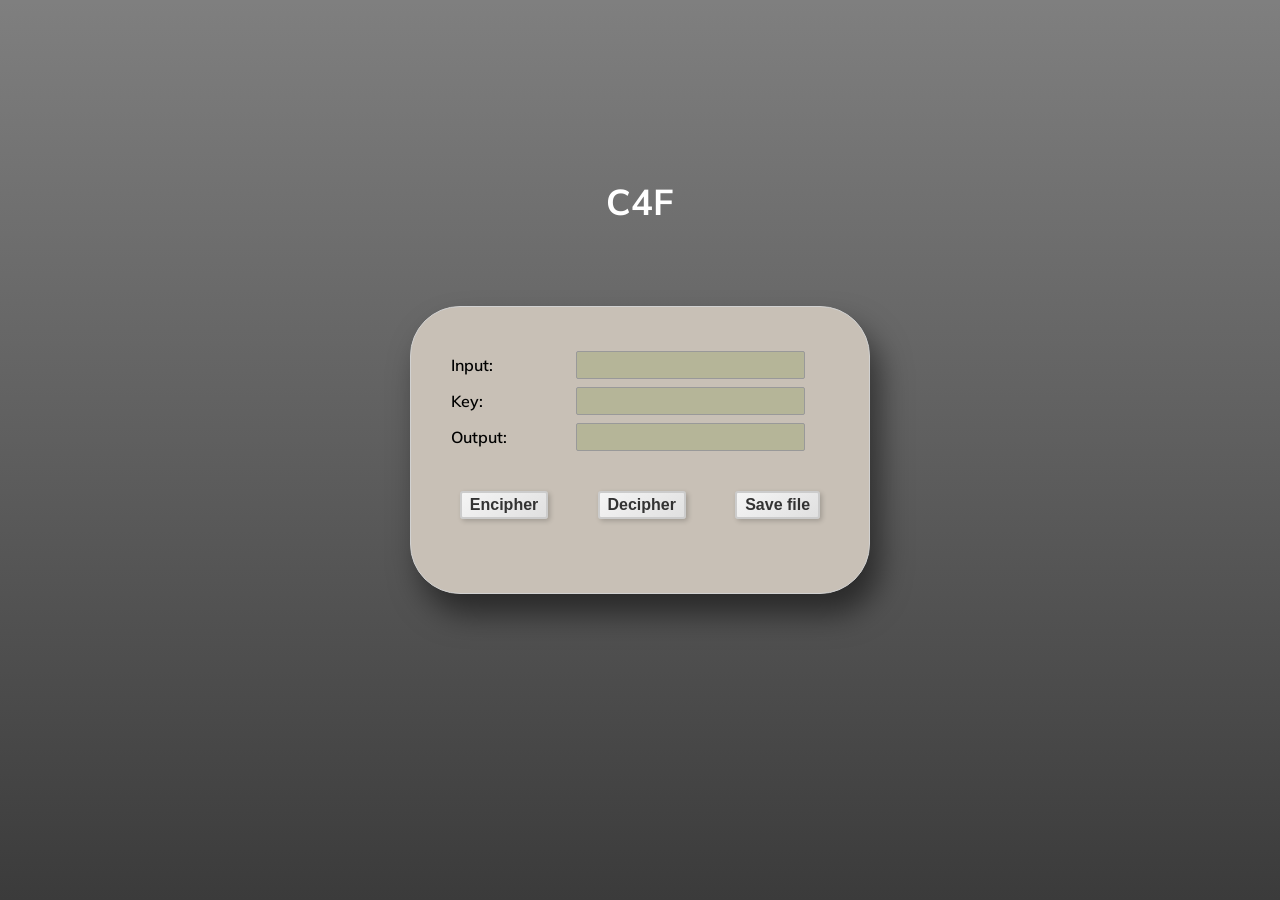
<file: AdvancedEncrytionMethod/index.html>
<!DOCTYPE html>
<html lang="en">
    <head>
        <meta charset="UTF-8">
        <meta name="viewport" content="width=device-width, initial-scale=1.0">
        <title>Document</title>
        <link rel="stylesheet" href="assets/css/style.css">

    </head>
    <body>
        <div class="app">
            <div class="app__container">
                <h1 class="app__container-name">C4F</h1>
                    <div class="app__container-header">
                        <div class="app__container-header-name">
                            <span>Input:</span>
                            <span>Key:</span>
                            <span>Output:</span>
                        </div>
                        <div class="app__container-header-text">
                            <input id="input1" type="text">
                            <input id="input2" type="text">
                            <input id="input3" type="text">
                        </div>
                    </div>
                <div class="app__container-tail">
                    <button id="encipherBtn">Encipher</button>
                    <button id="decipherBtn">Decipher</button>
                    <button id="saveBtn">Save file</button>
                </div>
            </div>
        </div>
        <script src="main.js"></script>
    </body>
</html>
</file>
<file: AdvancedEncrytionMethod/assets/css/style.css>
@import url('https://fonts.googleapis.com/css2?family=Mulish:ital,wght@0,200..1000;1,200..1000&display=swap');

* {
    padding: 0;
    margin: 0;
    box-sizing: border-box;
}

html, body {
    height: 100%;
    margin: 0;
}

body {
    font-family: "Mulish", sans-serif;
}
.app {
    display: flex;
    justify-content: center;
    align-items: center;
    width: 100%;
    height: 100%;
    background: linear-gradient(to top, rgba(59, 59, 59, 1), rgba(26, 26, 26, 0.7), rgba(0, 0, 0, 0.5));
}

.app__container {
    position: relative; 
    width: 36%;
    height: 32%;
    background-color: rgba(200, 192, 182, 1);
    border-radius: 50px;
    border: 1px solid #d1d1d1; 
    box-shadow: 10px 20px 30px rgba(0, 0, 0, 0.5);
    padding-top: 40px;
}

.app__container-name {
    position: absolute;
    top: -128px; 
    left: 50%;
    transform: translateX(-50%); 
    font-size: 36px;
    font-weight: bold;
    color: #fff;
}

.app__container-header {
    width: 100%;
    display: grid;
    grid-template-columns: repeat(2, 1fr);
    /* grid-gap: 120px; */
    margin-bottom: 36px;
    justify-items: center; 
    align-items: center; 
}

.app__container-header-name {
    display: flex;
    flex-direction: column;
    margin-left: -40%;
}

.app__container-header-text {
    margin-left: -128px;
    width: 100%;
}

.app__container-header-name span {
    margin: 8px 0;
    font-size: 16px;
    font-weight: 600;
}
.app__container-header-text input {
    width: 100%;
    height: 28px;    
    padding: 4px;
    margin: 4px 0;
    background-color: #b5b598;
    border-radius: 2px;
    border: 1px solid #999;
    outline: none;
    /* text-align: center;          */
    line-height: 16px;  
    
}

.app__container-tail {
    display: flex;
    justify-content: space-evenly;
    align-items: center;
    display: flex;
    align-items: center;
    line-height: 16px;

}

.app__container-tail button {
    padding: 4px 8px;
    background: linear-gradient(145deg, #f5f5f5, #e0e0e0); 
    border: 2px solid #ccc; 
    border-radius: 3px; 
    box-shadow: 2px 2px 5px rgba(0, 0, 0, 0.2); 
    display: flex;
    justify-content: center;
    align-items: center;
    font-size: 16px;
    line-height: 16px;
    font-weight: bold;
    color: #333; 
    cursor: pointer;
}
</file>
